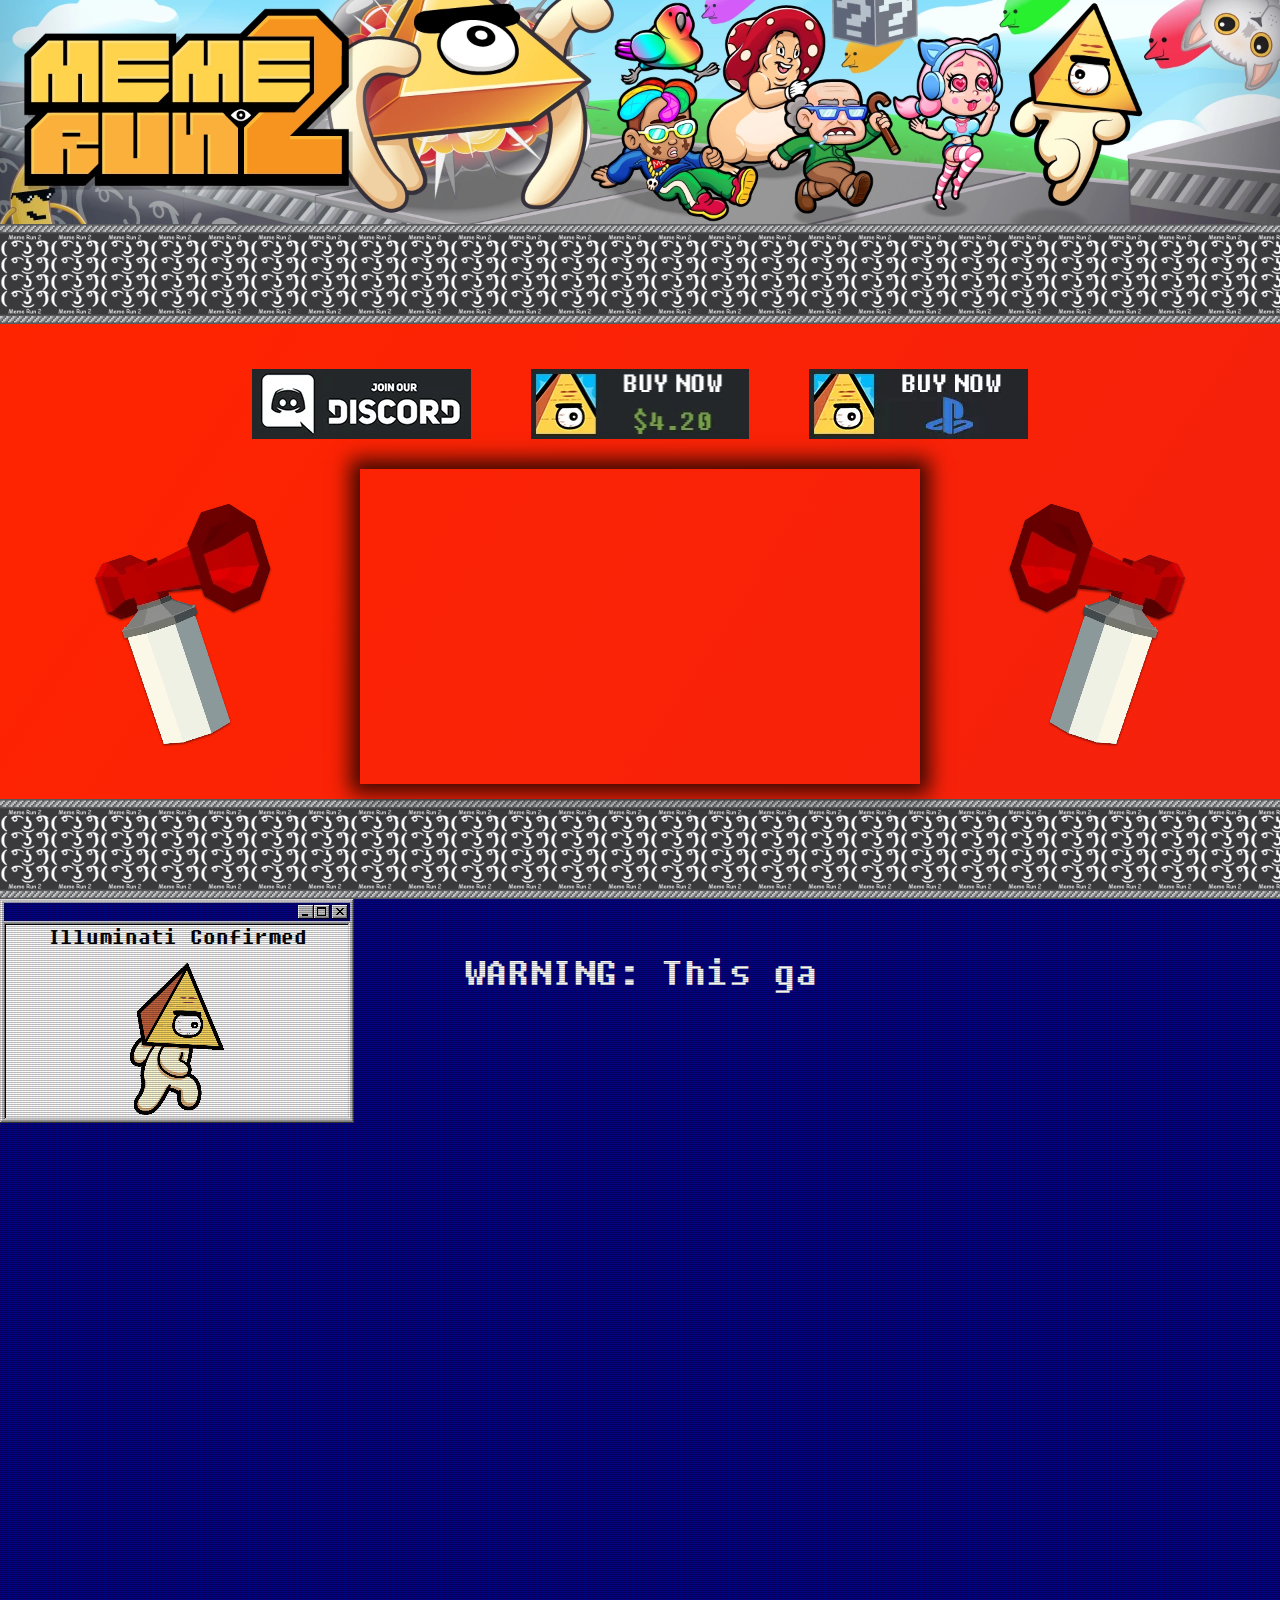
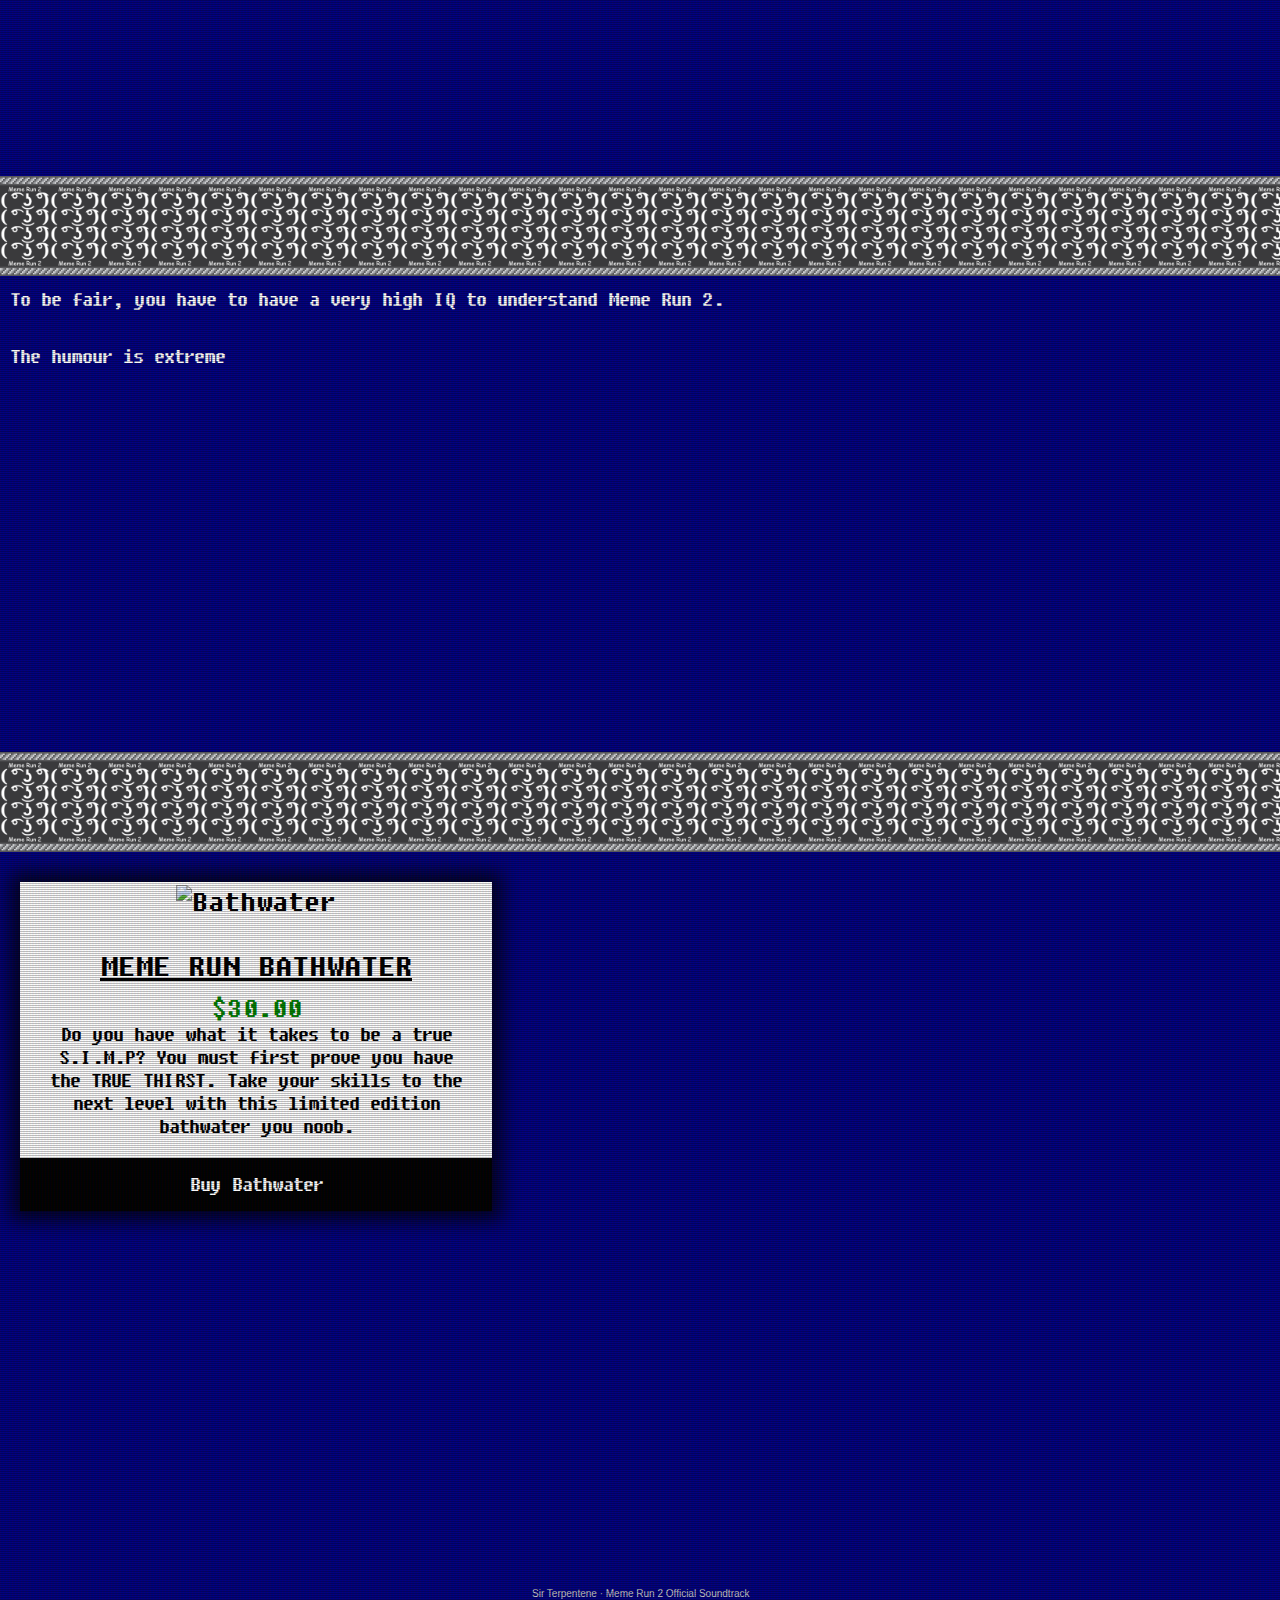
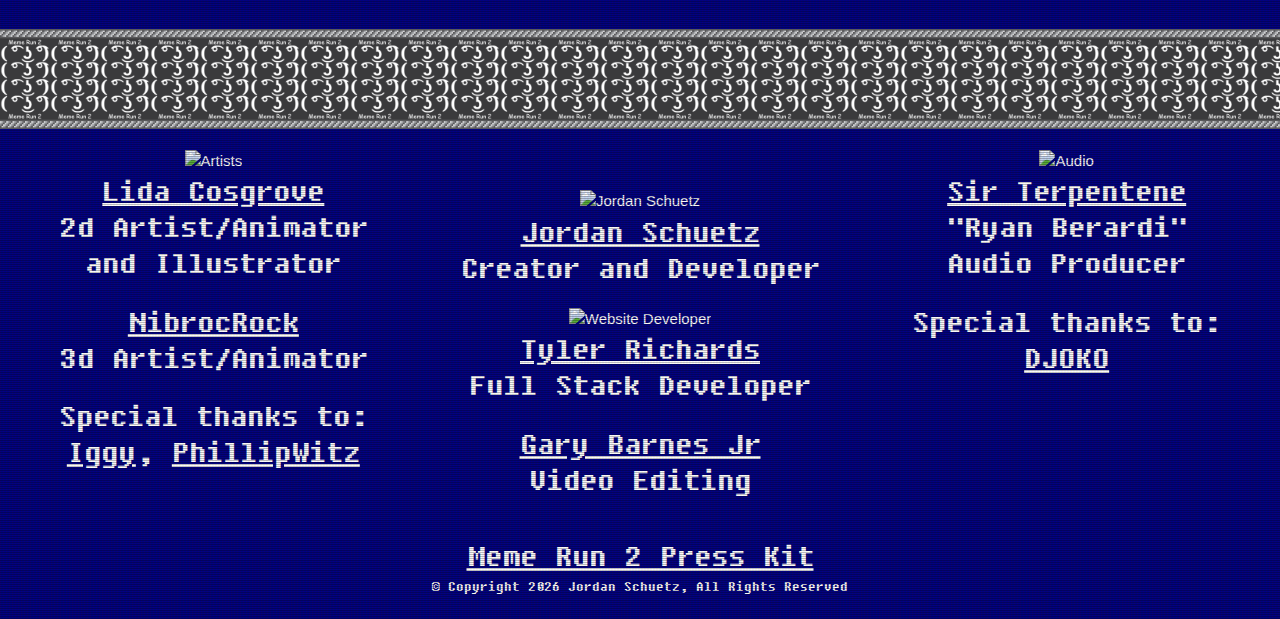
<file: index.html>
<!DOCTYPE html>
<html lang="en" xmlns="http://www.w3.org/1999/xhtml" xmlns:fb="http://ogp.me/ns/fb#">
<!--WELCOME TO MEME RUN 2
                                                            @@@@@@@@@@@@@       
                                                         @@@*************@@@    
                                                       @@*******************@@  
    @@@@@@@@@@@@@@@@@@@@@@@@@@@@@@@@@@ @@@@@@@@@@@@@@@@@@@@@@@@@@@@@@@@@******@@
  @@......@........@................@@@......@.......@.................@*******@
@@........@........@................@........@.......@.................@*******@
@@.................@................@................@.................@*******@
@@....@.......@....@....@@@@@@@@@@@@@....@......@....@....@@@@@@@@@@@@@@*******@
@@....@.......@....@................@....@......@....@.................@*****@@@
@@....@.......@....@..............@@@....@......@....@...............@*****@@   
@@@@@@@@@@@@@@@@@@@@@@@@@@@@@@@@@@@@@@@@@@@@@@@@@@@@@  @@@@@@@@@@@@@****@@@     
  @@,,,,,,,,,,,,,,,@,,,,,,,@,,,,,,,,@,,,@,,,,,,,,,,%@&@@**************@@        
@@,,,,,,,,,,,,,,,,,@,,,,,,,@,,,,,,,,@,,,@,,,,,,,,,,,,@@************@@@@@@@@@@@@@
@@,,,,,,,,,,,,,,,,,@,,,,,,,@,,,,,,,,@,,,,,,,,@,,,,,,,@@************************@
@@,,,,,,,,@,,,,,,,,@,,,,,,,@,,,,,,,,@,,,,,,,,@,,,,,,,@@************************@
@@,,,,,,,,@,,,,,,,,@,,,,,,,,,,,,,,,,@,,,,,,,,@,,,,,,,@@************************@
@@,,,,,,,,@,,,,,,@@@,,,,,,,,,,,,,,,,@,,,,,,,,@,,,,,,,@@************************@
@@@@@@@@@@@@@@@@@ @@@@@@@@@@@@@@@@@@@@@@@@@@@@@@@@@@@@@@@@@@@@@@@@@@@@@@@@@@@@@
-->
<head>
  <meta property="og:url" content="https://memerun2.com/" />
  <meta property="og:type" content="website" />
  <meta property="og:title" content="Meme Run 2" />
  <meta property="og:description" content="Meme Run 2 is the sequel to the most controversial Wii U exclusive. Reintroducing the dankest endless runner on the internet, available now on Steam PC and Mac! Want to unlock the secrets of the Illuminati? Join the cult today and help support the development of this dank game! Meme Run 2 is the only game in the world where you can go on an infinite running experience while dodging 360 noscopes, dank memes, and obnoxious sounds." />
  <meta property="og:image" content="https://memerun2.com/dankmemes/social-media.png" />
  <meta property="og:image:secure_url" content="https://memerun2.com/dankmemes/social-media.png" />
  <meta property="og:image:alt" content="Welcome to Meme Run 2 - Main Meme Run Logo">
  <meta property="og:image:type" content="image/jpg">
  <meta property="og:image:width" content="2568">
  <meta property="og:image:height" content="1471">

  <meta charset='UTF-8'>
  <meta name="description" content="Meme Run 2 is the sequel to the most controversial Wii U exclusive. Reintroducing the dankest endless runner on the internet, available now on Steam PC and Mac! Want to unlock the secrets of the Illuminati? Join the cult today and help support the development of this dank game! Meme Run 2 is the only game in the world where you can go on an infinite running experience while dodging 360 noscopes, dank memes, and obnoxious sounds.">
  <meta name="author" content="Jordan Schuetz">
  <title>Meme Run 2</title>

  <meta name="twitter:title" content="Meme Run 2">
  <meta name="twitter:description" content="Meme Run 2 is the sequel to the most controversial Wii U exclusive. Reintroducing the dankest endless runner on the internet, available now on Steam PC and Mac! Want to unlock the secrets of the Illuminati? Join the cult today and help support the development of this dank game! Meme Run 2 is the only game in the world where you can go on an infinite running experience while dodging 360 noscopes, dank memes, and obnoxious sounds.">
  <meta name="twitter:image" content="https://memerun2.com/dankmemes/social-media.png">
  <meta name="twitter:card" content="summary_large_image">
  <link rel="icon" type="image/png" href="favicon.png">
  <style type="text/css">*{box-sizing:border-box;margin:0;padding:0;}@font-face{font-family:fixedsys;src:url(fixedsys-ligatures.ttf) format('truetype');font-weight:400;font-style:normal;font-display: swap;}.monitor{padding:0;margin:0;position:relative;width:100vw;min-height:760px}.monitor h3{font-family:fixedsys,sans-serif;font-style:normal;font-size:25px;color:#000;text-align:center;white-space:nowrap;position:absolute;top:12%;left:50%;transform:translate(-50%,-50%)}.monitor-logo{width:422px;height:auto;position:absolute;top:0;left:50%;transform:translate(-50%,5%)}.terminal-text{position:absolute;top:5%;left:50%;transform:translate(-50%,0);font-family:fixedsys,sans-serif;font-style:normal;font-size:2em;line-height:1.3;white-space:pre}.typing{font-family:fixedsys,sans-serif;font-style:normal;font-size:22px;line-height:1.3;padding:10px}.hidden{visibility:hidden}.horizontalMovement1{width:354px;height:224px;position:absolute}.horizontalMovement2{width:354px;height:224px;position:absolute}.horizontalMovement3{width:354px;height:224px;position:absolute}.horizontalMovement4{width:354px;height:224px;position:absolute}.horizontalMovement5{width:354px;height:224px;position:absolute}.horizontalMovement6{width:354px;height:224px;position:absolute}.window{position:absolute;width:100%;height:auto}.meme{position:absolute;height:160px;width:auto;top:50%;left:50%;transform:translate(-50%,-35%)}.egirl-meme{position:absolute;height:160px;width:auto;top:50%;left:50%;transform:translate(-65%,-35%)}.verticalMovement1{position:absolute;width:354px;height:224px}.verticalMovement2{position:absolute;width:354px;height:224px}.verticalMovement3{position:absolute;width:354px;height:224px}.verticalMovement4{position:absolute;width:354px;height:224px}.verticalMovement5{position:absolute;width:354px;height:224px}.verticalMovement6{position:absolute;width:354px;height:224px}@media screen and (max-width:450px){.hidden{display:none}}@media screen and (max-width:800px){.monitor{padding:0;margin:0;width:100%;display:flex;flex-direction:column-reverse;flex-wrap:wrap;align-items:center;justify-content:space-evenly}.monitor h3{font-family:fixedsys,sans-serif;font-style:normal;font-size:21px;color:#000;text-align:center;white-space:nowrap;position:absolute;top:18%;left:50%;transform:translate(-50%,-50%)}.terminal-text{display:none}.window{position:relative;width:100%;height:auto;padding-top:15px;padding-bottom:15px}.meme{position:absolute;width:43%;height:auto;top:50%;left:50%;transform:translate(-50%,-35%)}.egirl-meme{position:absolute;width:43%;height:auto;top:50%;left:50%;transform:translate(-65%,-35%)}.horizontalMovement1{width:80%;max-width:354px;height:auto;position:relative}.horizontalMovement2{width:80%;max-width:354px;height:auto;position:relative}.horizontalMovement3{width:80%;max-width:354px;height:auto;position:relative}.horizontalMovement4{width:80%;max-width:354px;height:auto;position:relative}.horizontalMovement5{width:80%;max-width:354px;height:auto;position:relative}.horizontalMovement6{width:80%;max-width:354px;height:auto;position:relative}.verticalMovement1{position:relative;width:100%;height:100%}.verticalMovement2{position:relative;width:100%;height:100%}.verticalMovement3{position:relative;width:100%;height:100%}.verticalMovement4{position:relative;width:100%;height:100%}.verticalMovement5{position:relative;width:100%;height:100%}.verticalMovement6{position:relative;width:100%;height:100%}}@media all and (-ms-high-contrast:none),(-ms-high-contrast:active){.monitor{padding:0;margin:0;width:100%;display:flex;flex-direction:column-reverse;flex-wrap:wrap;align-items:center;justify-content:space-evenly}.monitor h3{font-family:fixedsys,sans-serif;font-style:normal;font-size:21px;color:#000;text-align:center;white-space:nowrap;position:absolute;top:18%;left:50%;transform:translate(-50%,-50%)}.terminal-text{display:none}.window{position:relative;width:100%;height:auto;padding-top:15px;padding-bottom:15px}.meme{position:absolute;width:43%;height:auto;top:50%;left:50%;transform:translate(-50%,-35%)}.egirl-meme{position:absolute;width:43%;height:auto;top:50%;left:50%;transform:translate(-65%,-35%)}.horizontalMovement1{width:80%;max-width:354px;height:auto;position:relative}.horizontalMovement2{width:80%;max-width:354px;height:auto;position:relative}.horizontalMovement3{width:80%;max-width:354px;height:auto;position:relative}.horizontalMovement4{width:80%;max-width:354px;height:auto;position:relative}.horizontalMovement5{width:80%;max-width:354px;height:auto;position:relative}.horizontalMovement6{width:80%;max-width:354px;height:auto;position:relative}.verticalMovement1{position:relative;width:100%;height:100%}.verticalMovement2{position:relative;width:100%;height:100%}.verticalMovement3{position:relative;width:100%;height:100%}.verticalMovement4{position:relative;width:100%;height:100%}.verticalMovement5{position:relative;width:100%;height:100%}.verticalMovement6{position:relative;width:100%;height:100%}}.recycle-bin{width:81px;height:auto;position:absolute;top:50px;left:55px;transform:translate(-50%,-50%)}.folder-1{width:50px;height:auto;position:absolute;top:150px;left:55px;transform:translate(-50%,-50%)}.folder-2{width:50px;height:auto;position:absolute;top:250px;left:55px;transform:translate(-50%,-50%)}.folder-3{width:50px;height:auto;position:absolute;top:350px;left:55px;transform:translate(-50%,-50%)}@keyframes flicker{0%{opacity:.27861}5%{opacity:.34769}10%{opacity:.23604}15%{opacity:.90626}20%{opacity:.18128}25%{opacity:.83891}30%{opacity:.65583}35%{opacity:.67807}40%{opacity:.26559}45%{opacity:.84693}50%{opacity:.96019}55%{opacity:.08594}60%{opacity:.20313}65%{opacity:.71988}70%{opacity:.53455}75%{opacity:.37288}80%{opacity:.71428}85%{opacity:.70419}90%{opacity:.7003}95%{opacity:.36108}100%{opacity:.24387}}@keyframes textShadow{0%{text-shadow:.4389924193300864px 0 1px rgba(0,30,255,.5),-.4389924193300864px 0 1px rgba(255,0,80,.3),0 0 3px}5%{text-shadow:2.7928974010788217px 0 1px rgba(0,30,255,.5),-2.7928974010788217px 0 1px rgba(255,0,80,.3),0 0 3px}10%{text-shadow:.02956275843481219px 0 1px rgba(0,30,255,.5),-.02956275843481219px 0 1px rgba(255,0,80,.3),0 0 3px}15%{text-shadow:.40218538552878136px 0 1px rgba(0,30,255,.5),-.40218538552878136px 0 1px rgba(255,0,80,.3),0 0 3px}20%{text-shadow:3.4794037899852017px 0 1px rgba(0,30,255,.5),-3.4794037899852017px 0 1px rgba(255,0,80,.3),0 0 3px}25%{text-shadow:1.6125630401149584px 0 1px rgba(0,30,255,.5),-1.6125630401149584px 0 1px rgba(255,0,80,.3),0 0 3px}30%{text-shadow:.7015590085143956px 0 1px rgba(0,30,255,.5),-.7015590085143956px 0 1px rgba(255,0,80,.3),0 0 3px}35%{text-shadow:3.896914047650351px 0 1px rgba(0,30,255,.5),-3.896914047650351px 0 1px rgba(255,0,80,.3),0 0 3px}40%{text-shadow:3.870905614848819px 0 1px rgba(0,30,255,.5),-3.870905614848819px 0 1px rgba(255,0,80,.3),0 0 3px}45%{text-shadow:2.231056963361899px 0 1px rgba(0,30,255,.5),-2.231056963361899px 0 1px rgba(255,0,80,.3),0 0 3px}50%{text-shadow:.08084290417898504px 0 1px rgba(0,30,255,.5),-.08084290417898504px 0 1px rgba(255,0,80,.3),0 0 3px}55%{text-shadow:2.3758461067427543px 0 1px rgba(0,30,255,.5),-2.3758461067427543px 0 1px rgba(255,0,80,.3),0 0 3px}60%{text-shadow:2.202193051050636px 0 1px rgba(0,30,255,.5),-2.202193051050636px 0 1px rgba(255,0,80,.3),0 0 3px}65%{text-shadow:2.8638780614874975px 0 1px rgba(0,30,255,.5),-2.8638780614874975px 0 1px rgba(255,0,80,.3),0 0 3px}70%{text-shadow:.48874025155497314px 0 1px rgba(0,30,255,.5),-.48874025155497314px 0 1px rgba(255,0,80,.3),0 0 3px}75%{text-shadow:1.8948491305757957px 0 1px rgba(0,30,255,.5),-1.8948491305757957px 0 1px rgba(255,0,80,.3),0 0 3px}80%{text-shadow:.0833037308038857px 0 1px rgba(0,30,255,.5),-.0833037308038857px 0 1px rgba(255,0,80,.3),0 0 3px}85%{text-shadow:.09769827255241735px 0 1px rgba(0,30,255,.5),-.09769827255241735px 0 1px rgba(255,0,80,.3),0 0 3px}90%{text-shadow:3.443339761481782px 0 1px rgba(0,30,255,.5),-3.443339761481782px 0 1px rgba(255,0,80,.3),0 0 3px}95%{text-shadow:2.1841838852799786px 0 1px rgba(0,30,255,.5),-2.1841838852799786px 0 1px rgba(255,0,80,.3),0 0 3px}100%{text-shadow:2.6208764473832513px 0 1px rgba(0,30,255,.5),-2.6208764473832513px 0 1px rgba(255,0,80,.3),0 0 3px}}.crt::after{content:" ";display:block;position:absolute;top:0;left:0;bottom:0;right:0;background:rgba(18,16,16,.1);opacity:0;z-index:2;pointer-events:none;animation:flicker .15s infinite}.crt::before{content:" ";display:block;position:absolute;top:0;left:0;bottom:0;right:0;background:linear-gradient(rgba(18,16,16,0) 50%,rgba(0,0,0,.25) 50%),linear-gradient(90deg,rgba(255,0,0,.06),rgba(0,255,0,.02),rgba(0,0,255,.06));z-index:2;background-size:100% 2px,3px 100%;pointer-events:none}.crt{animation:textShadow 1.6s infinite}</style>
  <style id="animation"></style>

  <link rel="icon" href="dankmemes/illumanti.png">
  <meta name="viewport" content="width=device-width, initial-scale=1, shrink-to-fit=no">

  <link rel="stylesheet" href="w3.css">
  <link rel="stylesheet" href="w3-theme.css">

  <script type="text/javascript">/*! lazysizes - v4.1.5 */
!function(a,b){var c=b(a,a.document);a.lazySizes=c,"object"==typeof module&&module.exports&&(module.exports=c)}(window,function(a,b){"use strict";if(b.getElementsByClassName){var c,d,e=b.documentElement,f=a.Date,g=a.HTMLPictureElement,h="addEventListener",i="getAttribute",j=a[h],k=a.setTimeout,l=a.requestAnimationFrame||k,m=a.requestIdleCallback,n=/^picture$/i,o=["load","error","lazyincluded","_lazyloaded"],p={},q=Array.prototype.forEach,r=function(a,b){return p[b]||(p[b]=new RegExp("(\\s|^)"+b+"(\\s|$)")),p[b].test(a[i]("class")||"")&&p[b]},s=function(a,b){r(a,b)||a.setAttribute("class",(a[i]("class")||"").trim()+" "+b)},t=function(a,b){var c;(c=r(a,b))&&a.setAttribute("class",(a[i]("class")||"").replace(c," "))},u=function(a,b,c){var d=c?h:"removeEventListener";c&&u(a,b),o.forEach(function(c){a[d](c,b)})},v=function(a,d,e,f,g){var h=b.createEvent("Event");return e||(e={}),e.instance=c,h.initEvent(d,!f,!g),h.detail=e,a.dispatchEvent(h),h},w=function(b,c){var e;!g&&(e=a.picturefill||d.pf)?(c&&c.src&&!b[i]("srcset")&&b.setAttribute("srcset",c.src),e({reevaluate:!0,elements:[b]})):c&&c.src&&(b.src=c.src)},x=function(a,b){return(getComputedStyle(a,null)||{})[b]},y=function(a,b,c){for(c=c||a.offsetWidth;c<d.minSize&&b&&!a._lazysizesWidth;)c=b.offsetWidth,b=b.parentNode;return c},z=function(){var a,c,d=[],e=[],f=d,g=function(){var b=f;for(f=d.length?e:d,a=!0,c=!1;b.length;)b.shift()();a=!1},h=function(d,e){a&&!e?d.apply(this,arguments):(f.push(d),c||(c=!0,(b.hidden?k:l)(g)))};return h._lsFlush=g,h}(),A=function(a,b){return b?function(){z(a)}:function(){var b=this,c=arguments;z(function(){a.apply(b,c)})}},B=function(a){var b,c=0,e=d.throttleDelay,g=d.ricTimeout,h=function(){b=!1,c=f.now(),a()},i=m&&g>49?function(){m(h,{timeout:g}),g!==d.ricTimeout&&(g=d.ricTimeout)}:A(function(){k(h)},!0);return function(a){var d;(a=!0===a)&&(g=33),b||(b=!0,d=e-(f.now()-c),d<0&&(d=0),a||d<9?i():k(i,d))}},C=function(a){var b,c,d=99,e=function(){b=null,a()},g=function(){var a=f.now()-c;a<d?k(g,d-a):(m||e)(e)};return function(){c=f.now(),b||(b=k(g,d))}};!function(){var b,c={lazyClass:"lazyload",loadedClass:"lazyloaded",loadingClass:"lazyloading",preloadClass:"lazypreload",errorClass:"lazyerror",autosizesClass:"lazyautosizes",srcAttr:"data-src",srcsetAttr:"data-srcset",sizesAttr:"data-sizes",minSize:40,customMedia:{},init:!0,expFactor:1.5,hFac:.8,loadMode:2,loadHidden:!0,ricTimeout:0,throttleDelay:125};d=a.lazySizesConfig||a.lazysizesConfig||{};for(b in c)b in d||(d[b]=c[b]);a.lazySizesConfig=d,k(function(){d.init&&F()})}();var D=function(){var g,l,m,o,p,y,D,F,G,H,I,J,K,L,M=/^img$/i,N=/^iframe$/i,O="onscroll"in a&&!/(gle|ing)bot/.test(navigator.userAgent),P=0,Q=0,R=0,S=-1,T=function(a){R--,a&&a.target&&u(a.target,T),(!a||R<0||!a.target)&&(R=0)},U=function(a,c){var d,f=a,g="hidden"==x(b.body,"visibility")||"hidden"!=x(a.parentNode,"visibility")&&"hidden"!=x(a,"visibility");for(F-=c,I+=c,G-=c,H+=c;g&&(f=f.offsetParent)&&f!=b.body&&f!=e;)(g=(x(f,"opacity")||1)>0)&&"visible"!=x(f,"overflow")&&(d=f.getBoundingClientRect(),g=H>d.left&&G<d.right&&I>d.top-1&&F<d.bottom+1);return g},V=function(){var a,f,h,j,k,m,n,p,q,r=c.elements;if((o=d.loadMode)&&R<8&&(a=r.length)){f=0,S++,null==K&&("expand"in d||(d.expand=e.clientHeight>500&&e.clientWidth>500?500:370),J=d.expand,K=J*d.expFactor),Q<K&&R<1&&S>2&&o>2&&!b.hidden?(Q=K,S=0):Q=o>1&&S>1&&R<6?J:P;for(;f<a;f++)if(r[f]&&!r[f]._lazyRace)if(O)if((p=r[f][i]("data-expand"))&&(m=1*p)||(m=Q),q!==m&&(y=innerWidth+m*L,D=innerHeight+m,n=-1*m,q=m),h=r[f].getBoundingClientRect(),(I=h.bottom)>=n&&(F=h.top)<=D&&(H=h.right)>=n*L&&(G=h.left)<=y&&(I||H||G||F)&&(d.loadHidden||"hidden"!=x(r[f],"visibility"))&&(l&&R<3&&!p&&(o<3||S<4)||U(r[f],m))){if(ba(r[f]),k=!0,R>9)break}else!k&&l&&!j&&R<4&&S<4&&o>2&&(g[0]||d.preloadAfterLoad)&&(g[0]||!p&&(I||H||G||F||"auto"!=r[f][i](d.sizesAttr)))&&(j=g[0]||r[f]);else ba(r[f]);j&&!k&&ba(j)}},W=B(V),X=function(a){s(a.target,d.loadedClass),t(a.target,d.loadingClass),u(a.target,Z),v(a.target,"lazyloaded")},Y=A(X),Z=function(a){Y({target:a.target})},$=function(a,b){try{a.contentWindow.location.replace(b)}catch(c){a.src=b}},_=function(a){var b,c=a[i](d.srcsetAttr);(b=d.customMedia[a[i]("data-media")||a[i]("media")])&&a.setAttribute("media",b),c&&a.setAttribute("srcset",c)},aa=A(function(a,b,c,e,f){var g,h,j,l,o,p;(o=v(a,"lazybeforeunveil",b)).defaultPrevented||(e&&(c?s(a,d.autosizesClass):a.setAttribute("sizes",e)),h=a[i](d.srcsetAttr),g=a[i](d.srcAttr),f&&(j=a.parentNode,l=j&&n.test(j.nodeName||"")),p=b.firesLoad||"src"in a&&(h||g||l),o={target:a},p&&(u(a,T,!0),clearTimeout(m),m=k(T,2500),s(a,d.loadingClass),u(a,Z,!0)),l&&q.call(j.getElementsByTagName("source"),_),h?a.setAttribute("srcset",h):g&&!l&&(N.test(a.nodeName)?$(a,g):a.src=g),f&&(h||l)&&w(a,{src:g})),a._lazyRace&&delete a._lazyRace,t(a,d.lazyClass),z(function(){(!p||a.complete&&a.naturalWidth>1)&&(p?T(o):R--,X(o))},!0)}),ba=function(a){var b,c=M.test(a.nodeName),e=c&&(a[i](d.sizesAttr)||a[i]("sizes")),f="auto"==e;(!f&&l||!c||!a[i]("src")&&!a.srcset||a.complete||r(a,d.errorClass)||!r(a,d.lazyClass))&&(b=v(a,"lazyunveilread").detail,f&&E.updateElem(a,!0,a.offsetWidth),a._lazyRace=!0,R++,aa(a,b,f,e,c))},ca=function(){if(!l){if(f.now()-p<999)return void k(ca,999);var a=C(function(){d.loadMode=3,W()});l=!0,d.loadMode=3,W(),j("scroll",function(){3==d.loadMode&&(d.loadMode=2),a()},!0)}};return{_:function(){p=f.now(),c.elements=b.getElementsByClassName(d.lazyClass),g=b.getElementsByClassName(d.lazyClass+" "+d.preloadClass),L=d.hFac,j("scroll",W,!0),j("resize",W,!0),a.MutationObserver?new MutationObserver(W).observe(e,{childList:!0,subtree:!0,attributes:!0}):(e[h]("DOMNodeInserted",W,!0),e[h]("DOMAttrModified",W,!0),setInterval(W,999)),j("hashchange",W,!0),["focus","mouseover","click","load","transitionend","animationend","webkitAnimationEnd"].forEach(function(a){b[h](a,W,!0)}),/d$|^c/.test(b.readyState)?ca():(j("load",ca),b[h]("DOMContentLoaded",W),k(ca,2e4)),c.elements.length?(V(),z._lsFlush()):W()},checkElems:W,unveil:ba}}(),E=function(){var a,c=A(function(a,b,c,d){var e,f,g;if(a._lazysizesWidth=d,d+="px",a.setAttribute("sizes",d),n.test(b.nodeName||""))for(e=b.getElementsByTagName("source"),f=0,g=e.length;f<g;f++)e[f].setAttribute("sizes",d);c.detail.dataAttr||w(a,c.detail)}),e=function(a,b,d){var e,f=a.parentNode;f&&(d=y(a,f,d),e=v(a,"lazybeforesizes",{width:d,dataAttr:!!b}),e.defaultPrevented||(d=e.detail.width)&&d!==a._lazysizesWidth&&c(a,f,e,d))},f=function(){var b,c=a.length;if(c)for(b=0;b<c;b++)e(a[b])},g=C(f);return{_:function(){a=b.getElementsByClassName(d.autosizesClass),j("resize",g)},checkElems:g,updateElem:e}}(),F=function(){F.i||(F.i=!0,E._(),D._())};return c={cfg:d,autoSizer:E,loader:D,init:F,uP:w,aC:s,rC:t,hC:r,fire:v,gW:y,rAF:z}}});</script>

  <style type="text/css">@font-face{font-family:ComicSans;src:url(design.graffiti.comicsansms.ttf);src:url(design.graffiti.comicsansms.ttf) format('truetype')}@font-face{font-family:Whitney;font-style:semibold;font-weight:650;src:url(https://discordapp.com/assets/877ef48bf9fcfee590f0ba64de101b59.woff) format('woff')}header{margin:0;padding:0}.wrapper{background:linear-gradient(124deg,#ff2400,#e81d1d,#e8b71d,#e3e81d,#1de840,#1ddde8,#2b1de8,#dd00f3,#dd00f3);background-size:1800% 1800%;-webkit-animation:rainbow 1s ease infinite;-z-animation:rainbow 1s ease infinite;-o-animation:rainbow 1s ease infinite;animation:rainbow 1s ease infinite}.tile{background:url(dankmemes/ground.png) repeat-x;height:50px;background-size:50px 50px;animation:clouds .5s linear infinite}.tilebottom{background:url(dankmemes/ground2.png) repeat-x;height:50px;background-size:50px 50px;animation:clouds .5s linear infinite}.tile-reverse{background:url(dankmemes/ground.png) repeat-x;height:50px;background-size:50px 50px;animation:cloudsreverse .5s linear infinite}.tilebottom-reverse{background:url(dankmemes/ground2.png) repeat-x;height:50px;background-size:50px 50px;animation:cloudsreverse .5s linear infinite}.tilefiller{background:url(dankmemes/tile.jpg) repeat-x;height:50px;background-size:50px 50px;animation:cloudsreverse .5s linear infinite}@keyframes clouds{0%{background-position:0 0}100%{background-position:50px 0}}@keyframes cloudsreverse{0%{background-position:50px 0}100%{background-position:0 0}}.marketing-container{padding:0;margin:0;width:100%;display:flex;flex-wrap:wrap;flex-basis:500px;justify-content:center;align-items:center;padding:15px}.marketing-box{padding:30px}.discordbtn{width:218.75px;height:70px;-webkit-animation:discordGradient 1s linear infinite;-moz-animation:discordGradient 1s linear infinite;-ms-animation:discordGradient 1s linear infinite;-o-animation:discordGradient 1s linear infinite;animation:discordGradient 1s linear infinite;cursor:pointer}.discordbtn:hover{animation:shake .5s;animation-iteration-count:infinite}.steam{padding:30px}.steambtn{width:218.75px;height:70px;-webkit-animation:discordGradient 1s linear infinite;-moz-animation:discordGradient 1s linear infinite;-ms-animation:discordGradient 1s linear infinite;-o-animation:discordGradient 1s linear infinite;animation:discordGradient 1s linear infinite;cursor:pointer;transition:all .2s ease-in-out}.steambtn:hover{animation:shake .5s;animation-iteration-count:infinite}.stonks{width:150px;height:auto;transform:translate3d(0,75px,0)}.youtubeVideo{flex-basis:100%;display:flex;justify-content:space-around;align-items:center;text-align:center}@media screen and (max-width:1075px){.youtubeVideo img{display:none}}@keyframes shake{0%{transform:translate(1px,1px) rotate(0);box-shadow:0 0 20px 10px red}10%{transform:translate(-1px,-2px) rotate(-1deg)}20%{transform:translate(-3px,0) rotate(1deg);box-shadow:0 0 20px 10px #ff0}30%{transform:translate(3px,2px) rotate(0)}40%{transform:translate(1px,-1px) rotate(1deg);box-shadow:0 0 20px 10px green}50%{transform:translate(-1px,2px) rotate(-1deg)}60%{transform:translate(-3px,1px) rotate(0);box-shadow:0 0 20px 10px #00f}70%{transform:translate(3px,1px) rotate(-1deg)}80%{transform:translate(-1px,-1px) rotate(1deg);box-shadow:0 0 20px 10px orange}90%{transform:translate(1px,2px) rotate(0)}100%{transform:translate(1px,-2px) rotate(-1deg);box-shadow:0 0 20px 10px red}}@keyframes honk{0%{transform:translate(1px,1px) rotate(0)}10%{transform:translate(-1px,-2px) rotate(-1deg)}20%{transform:translate(-3px,0) rotate(1deg)}30%{transform:translate(3px,2px) rotate(0)}40%{transform:translate(1px,-1px) rotate(1deg)}50%{transform:translate(-1px,2px) rotate(-1deg)}60%{transform:translate(-3px,1px) rotate(0)}70%{transform:translate(3px,1px) rotate(-1deg)}80%{transform:translate(-1px,-1px) rotate(1deg)}90%{transform:translate(1px,2px) rotate(0)}100%{transform:translate(1px,-2px) rotate(-1deg)}}/*! * * * * * * * * * * * * * * * * * * * *\  
  CSShake :: shake-hard
  v1.5.0
  CSS classes to move your DOM
  (c) 2015 @elrumordelaluz
  http://elrumordelaluz.github.io/csshake/
  Licensed under MIT
\* * * * * * * * * * * * * * * * * * * * */.shake-hard{display:inherit;transform-origin:center center}.shake-constant.shake-constant--hover:hover,.shake-freeze,.shake-trigger:hover .shake-constant.shake-constant--hover{animation-play-state:running}.shake-freeze:hover,.shake-hard:hover,.shake-trigger:hover .shake-freeze,.shake-trigger:hover .shake-hard{animation-play-state:running}@keyframes shake-hard{2%{transform:translate(-9px,3px) rotate(2.5deg)}4%{transform:translate(0,7px) rotate(.5deg)}6%{transform:translate(5px,-1px) rotate(-1.5deg)}8%{transform:translate(1px,7px) rotate(.5deg)}10%{transform:translate(-9px,-9px) rotate(-2.5deg)}12%{transform:translate(-1px,4px) rotate(-2.5deg)}14%{transform:translate(-2px,-3px) rotate(-.5deg)}16%{transform:translate(3px,0) rotate(3.5deg)}18%{transform:translate(5px,-2px) rotate(-1.5deg)}20%{transform:translate(2px,9px) rotate(1.5deg)}22%{transform:translate(-9px,5px) rotate(-.5deg)}24%{transform:translate(6px,8px) rotate(1.5deg)}26%{transform:translate(-4px,1px) rotate(-2.5deg)}28%{transform:translate(-4px,6px) rotate(.5deg)}30%{transform:translate(10px,-6px) rotate(1.5deg)}32%{transform:translate(-8px,5px) rotate(-2.5deg)}34%{transform:translate(9px,4px) rotate(-1.5deg)}36%{transform:translate(-9px,4px) rotate(.5deg)}38%{transform:translate(7px,-8px) rotate(3.5deg)}40%{transform:translate(8px,1px) rotate(3.5deg)}42%{transform:translate(0,-8px) rotate(2.5deg)}44%{transform:translate(-2px,-5px) rotate(2.5deg)}46%{transform:translate(-1px,-3px) rotate(3.5deg)}48%{transform:translate(2px,5px) rotate(-1.5deg)}50%{transform:translate(8px,0) rotate(2.5deg)}52%{transform:translate(-1px,0) rotate(3.5deg)}54%{transform:translate(-5px,-3px) rotate(-1.5deg)}56%{transform:translate(-4px,7px) rotate(-.5deg)}58%{transform:translate(1px,-1px) rotate(1.5deg)}60%{transform:translate(4px,8px) rotate(.5deg)}62%{transform:translate(5px,-7px) rotate(1.5deg)}64%{transform:translate(-1px,-4px) rotate(-.5deg)}66%{transform:translate(-9px,-2px) rotate(-1.5deg)}68%{transform:translate(4px,6px) rotate(2.5deg)}70%{transform:translate(-6px,5px) rotate(-1.5deg)}72%{transform:translate(-4px,2px) rotate(1.5deg)}74%{transform:translate(-4px,-5px) rotate(-1.5deg)}76%{transform:translate(3px,9px) rotate(-.5deg)}78%{transform:translate(2px,1px) rotate(-1.5deg)}80%{transform:translate(4px,4px) rotate(2.5deg)}82%{transform:translate(-6px,9px) rotate(-2.5deg)}84%{transform:translate(4px,6px) rotate(3.5deg)}86%{transform:translate(5px,9px) rotate(-1.5deg)}88%{transform:translate(1px,4px) rotate(-1.5deg)}90%{transform:translate(5px,3px) rotate(1.5deg)}92%{transform:translate(9px,-2px) rotate(1.5deg)}94%{transform:translate(9px,3px) rotate(2.5deg)}96%{transform:translate(-1px,6px) rotate(.5deg)}98%{transform:translate(-6px,-2px) rotate(-.5deg)}0%,100%{transform:translate(0,0) rotate(0)}}.shake-hard,.shake-hard.shake-constant,.shake-hard.shake-freeze,.shake-trigger:hover .shake-hard{animation-name:shake-hard;animation-duration:.1s;animation-timing-function:ease-in-out;animation-iteration-count:infinite}@keyframes discordGradient{0%{box-shadow:0 0 20px 10px red}20%{box-shadow:0 0 20px 10px #ff0}40%{box-shadow:0 0 20px 10px green}60%{box-shadow:0 0 20px 10px #00f}80%{box-shadow:0 0 20px 10px orange}100%{box-shadow:0 0 20px 10px red}}@-webkit-keyframes discordGradient{0%{-webkit-box-shadow:0 0 20px 10px red}20%{-webkit-box-shadow:0 0 20px 10px #ff0}40%{-webkit-box-shadow:0 0 20px 10px green}60%{-webkit-box-shadow:0 0 20px 10px #00f}80%{-webkit-box-shadow:0 0 20px 10px orange}100%{-webkit-box-shadow:0 0 20px 10px red}}.lenny{position:absolute;white-space:nowrap;animation:floatText 5s infinite alternate ease-in-out}@-webkit-keyframes floatText{from{left:00%}to{left:100%}}@-webkit-keyframes rainbow{0%{background-position:0 82%}50%{background-position:100% 19%}100%{background-position:0 82%}}@-moz-keyframes rainbow{0%{background-position:0 82%}50%{background-position:100% 19%}100%{background-position:0 82%}}@-o-keyframes rainbow{0%{background-position:0 82%}50%{background-position:100% 19%}100%{background-position:0 82%}}@keyframes rainbow{0%{background-position:0 82%}50%{background-position:100% 19%}100%{background-position:0 82%}}.glow-on-hover{width:200px;height:62px;border:none;font:1.3rem Inconsolata,monospace;outline:0;font-size:25pt;color:#fff;background:#000;cursor:pointer;position:relative;z-index:0;border-radius:10px}.glow-on-hover:before{background:0 0;content:'';background:linear-gradient(45deg,red,#ff7300,#fffb00,#48ff00,#00ffd5,#002bff,#7a00ff,#ff00c8,red);position:absolute;top:-2px;left:-2px;background-size:400%;z-index:-1;filter:blur(5px);width:calc(100% + 4px);height:calc(100% + 4px);animation:glowing 20s linear infinite;opacity:1;transition:opacity .3s ease-in-out;border-radius:10px;color:#000 background: transparent}.glow-on-hover:active{color:#000}.glow-on-hover:active:after{background:0 0}.glow-on-hover:hover:before{opacity:1}.glow-on-hover:after{z-index:-1;content:'';position:absolute;width:100%;height:100%;background-image:url(dankmemes/discordbutton.png);border:0;background-size:100%;left:0;top:0;border-radius:10px}@keyframes glowing{0%{background-position:0 0}50%{background-position:400% 0}100%{background-position:0 0}}.body-bluescreen{font-size:22px;font-weight:300;line-height:1.3em;width:100%;color:#fff;background-color:navy;padding:0;margin:0}.wrapper-bluescreen{display:inline-block;position:relative;text-align:left}.typed-cursor{display:none;position:absolute;right:-10px;bottom:0;opacity:1;font-weight:100;-webkit-animation:blink .7s infinite;animation:blink .7s infinite}@keyframes blink{0%{opacity:1}50%{opacity:0}100%{opacity:1}}@-webkit-keyframes blink{0%{opacity:1}50%{opacity:0}100%{opacity:1}}.shop{padding:35px;font-family:fixedsys,sans-serif;font-style:normal;font-size:2.5vw;width:100%;color:#fff;background-color:navy;padding:10px 0;margin:0;line-height:normal}.shop h1{font-family:fixedsys,sans-serif;font-style:normal;font-size:4vw}.shop h1 i{font-size:3.5vw;padding:10px}.shop-row{display:-webkit-flex;display:flex;flex-wrap:wrap;justify-content:space-around;margin:auto}.shop-row .shop-column1{flex:40%;padding:20px}.shop-row .shop-column2{flex:60%;padding:20px}.card{-webkit-box-shadow:0 0 19px 10px rgba(0,0,0,.75);box-shadow:0 0 19px 10px rgba(0,0,0,.75);max-width:500px;margin:auto;text-align:center;background-color:#fff;color:#000}.card-content{padding:20px}.card h1{font-size:35px}.card h1 i{font-size:24px}.card p{font-size:22px}.price{font-size:29px!important;color:green}.card button{border:none;outline:0;color:#fff;background-color:#000;text-align:center;cursor:pointer;width:100%;font-size:22px;padding:15px;background-image:url(dankmemes/water.png);background-repeat:repeat-x;background-position:0 -1250%;transition:1s ease}.card:hover button{background-position:0 0}@media screen and (max-width:600px){.shop-row .shop-column1{flex:100%}.shop-row .shop-column2{flex:100%}.card{max-width:500px}.shop-row{flex-direction:column}}@media screen and (max-width:1200px){.card h1 i{display:none}}.about{display:-webkit-flex;display:flex;flex-wrap:wrap;justify-content:center;align-items:center;margin:auto;width:100%;color:#fff;background-color:navy}.about-row{display:-webkit-flex;display:flex;flex-wrap:wrap;justify-content:space-between;margin:auto;width:100%;flex-direction:row}.about-row .about-column{flex:33%;padding:20px;justify-content:center;align-items:center;text-align:center}.about-row .about-column h1{font-family:fixedsys,sans-serif;font-style:normal;font-size:50px;text-decoration:underline}.about-row .about-column p{font-family:fixedsys,sans-serif;font-style:normal;font-size:35px;line-height:normal}.about-row .about-column a{text-decoration:none}@media screen and (max-width:1020px){.about-row .about-column{flex:100%;padding:20px;justify-content:center;align-items:center;text-align:center}.about-row :nth-child(1){order:2}.about-row :nth-child(2){order:1}.about-row :nth-child(3){order:3}}.press-kit{font-family:fixedsys,sans-serif;font-style:normal;font-size:25px;text-decoration:underline;transition:transform .5s;}.press-kit:hover{transform:scale(1.2);}.copyright{font-family:fixedsys,sans-serif;font-style:normal;font-size:15px !important;padding:5px;}</style>

  <!-- Google Analytics -->
  <script>
  (function(i,s,o,g,r,a,m){i['GoogleAnalyticsObject']=r;i[r]=i[r]||function(){
  (i[r].q=i[r].q||[]).push(arguments)},i[r].l=1*new Date();a=s.createElement(o),
  m=s.getElementsByTagName(o)[0];a.async=1;a.src=g;m.parentNode.insertBefore(a,m)
  })(window,document,'script','https://www.google-analytics.com/analytics.js','ga');

  ga('create', 'UA-155716142-1', 'auto');
  ga('send', 'pageview');
  </script>
  <!-- End Google Analytics -->

  <!-- Addressing the pausing of mp4's on tabbing out for iOS -->
  <script type="text/javascript">
    document.addEventListener("visibilitychange", function() {
      if (document.visibilityState === 'visible') {
        document.querySelectorAll('video').forEach(vid => vid.play());
      } else {
        document.querySelectorAll('video').forEach(vid => vid.pause());
      }
    }, {passive: true});
  </script>
</head>
<body>

<!-- Header -->
<header id="MemeRun2Header">
  <div class="w3-center">
    <picture>
      <source srcset="dankmemes/header-707.webp 707w,dankmemes/header-1920.webp 2942w" type="image/webp">
      <source srcset="dankmemes/header-707.png 707w,dankmemes/header-1920.png 2942w" type="image/png"> 
      <img srcset="dankmemes/header-707.png 707w,dankmemes/header-1920.png 2942w" sizes="(max-width: 707px) 707px,2942px" src="dankmemes/header.png" alt="Meme Run 2 Header" style="width: 100%; height: auto;">
    </picture>
  </div>
</header>

<!-- Divider --> 
<div class="tile-reverse"><br></div>
<div class="tilebottom-reverse"><br></div>

<!-- CTA Section --> 
<div class="marketing-container wrapper">
  <div class="marketing-box">
    <a href="https://discord.gg/4cBy4Ky" target="_blank" rel="noopener">
      <picture>
        <source srcset="dankmemes/discordbutton.webp" type="image/webp">
        <source srcset="dankmemes/discordbutton.png" type="image/png"> 
        <img src="dankmemes/discordbutton.png" alt="Join our Discord" class="discordbtn" onclick="ga('send', 'event', 'CTA', 'Click', 'discord_button')">
      </picture>
    </a>
  </div>
  <div class="steam">
    <a href="https://store.steampowered.com/app/1235120/Meme_Run_2/" target="_blank" rel="noopener" >
      <picture>
        <source srcset="dankmemes/steambutton.webp" type="image/webp">
        <source srcset="dankmemes/steambutton.png" type="image/png"> 
        <img src="dankmemes/steambutton.png" alt="Buy Now for $4.20" class="steambtn" onclick="ga('send', 'event', 'CTA', 'Click', 'steam_button')">
      </picture>
    </a>
  </div>
  <div class="steam">
    <a href="https://store.playstation.com/en-us/product/UP4947-CUSA31775_00-MEMERUN2MEMERUN2" target="_blank" rel="noopener" >
      <picture>
        <source srcset="dankmemes/playstationbutton.webp" type="image/webp">
        <source srcset="dankmemes/playstationbutton.png" type="image/png"> 
        <img src="dankmemes/playstationbutton.png" alt="Buy Now on PlayStation" class="steambtn" onclick="ga('send', 'event', 'CTA', 'Click', 'playstation_button')">
      </picture>
    </a>
  </div>
  <div class="youtubeVideo">
    <picture>
      <source srcset="dankmemes/airhorn.webp" type="image/webp">
      <source srcset="dankmemes/airhorn.png" type="image/png"> 
      <img src="dankmemes/airhorn.png" alt="Airhorn" class="airhorn shake-hard">
    </picture>
    <iframe width="560" height="315" src="https://www.youtube.com/embed/VH836byIAzE" frameborder="0" allow="accelerometer; autoplay; encrypted-media; gyroscope; picture-in-picture" allowfullscreen style="-webkit-box-shadow: 0px 0px 19px 10px rgba(0,0,0,0.75); -moz-box-shadow: 0px 0px 19px 10px rgba(0,0,0,0.75); box-shadow: 0px 0px 19px 10px rgba(0,0,0,0.75); max-width: 90%;" title="Meme Run 2 Trailer"></iframe>
    <picture>
      <source srcset="dankmemes/airhorn-flip.webp" type="image/webp">
      <source srcset="dankmemes/airhorn-flip.png" type="image/png"> 
      <img src="dankmemes/airhorn-flip.png" alt="Airhorn" class="airhorn shake-hard">
    </picture>
  </div>
</div>

<!-- Divider -->
<div class="tile"><br></div>
<div class="tilebottom"><br></div>

<!-- Characters bouncing around like a screensaver section. This took a lot of creativity to make it work across all browsers and devices, I hope you like it =) -->
<div class="monitor body-bluescreen crt" id="monitor" style="min-height: 750px;">
  <span class="terminal-text hidden" id="terminal-height"></span>
  <span class="terminal-text" id="terminal-text"></span>

  <div class="horizontalMovement1" id="window1_1">
    <div class="verticalMovement1" id="window1">
      <picture>
        <source data-srcset="dankmemes/window.webp" type="image/webp">
        <source data-srcset="dankmemes/window.png" type="image/png"> 
        <img data-src="dankmemes/window.png" alt="Window" class="window lazyload">
      </picture>
      <video autoplay loop muted class="meme" preload="auto" alt="Big Fungus">
        <source src="dankmemes/big-fungus.mp4" type="video/mp4">
      </video>
      <h3>Big Fungus</h3>
    </div>
  </div>

  <div class="horizontalMovement2" style="animation-delay: -5.01s;" id="window2_1">
    <div class="verticalMovement2" id="window2">
      <picture>
        <source data-srcset="dankmemes/window.webp" type="image/webp">
        <source data-srcset="dankmemes/window.png" type="image/png"> 
        <img data-src="dankmemes/window.png" alt="Window" class="window lazyload">
      </picture>
      <video autoplay loop muted class="meme" preload="auto" alt="Soundcloud Rapper">
        <source src="dankmemes/soundcloud-rapper.mp4" type="video/mp4">
      </video>
      <h3>Internet Rapper</h3>
    </div>
  </div>

  <div class="horizontalMovement3" id="window3_1">
    <div class="verticalMovement3" style="animation-delay: -5.05s;" id="window3">
      <picture>
        <source data-srcset="dankmemes/window.webp" type="image/webp">
        <source data-srcset="dankmemes/window.png" type="image/png"> 
        <img data-src="dankmemes/window.png" alt="Window" class="window lazyload">
      </picture>
      <video autoplay loop muted class="egirl-meme" preload="auto" alt="E Girl">
        <source src="dankmemes/e-girl.mp4" type="video/mp4">
      </video>
      <h3>E Girl</h3>
    </div>
  </div>

  <div class="horizontalMovement4" style="animation-delay: -6.33s;" id="window4_1">
    <div class="verticalMovement4" style="animation-delay: -5.71s;" id="window4" src="dankmemes/window.png">
      <picture>
        <source data-srcset="dankmemes/window.webp" type="image/webp">
        <source data-srcset="dankmemes/window.png" type="image/png"> 
        <img data-src="dankmemes/window.png" alt="Window" class="window lazyload">
      </picture>
      <video autoplay loop muted class="meme" preload="auto" alt="Ok Boomer">
        <source src="dankmemes/ok-boomer.mp4" type="video/mp4">
      </video>
      <h3>OK Boomer</h3>
    </div>
  </div>

  <div class="horizontalMovement5" style="animation-delay: -3.495s;" id="window5_1">
    <div class="verticalMovement5" id="window5" src="dankmemes/window.png">
      <picture>
        <source data-srcset="dankmemes/window.webp" type="image/webp">
        <source data-srcset="dankmemes/window.png" type="image/png"> 
        <img data-src="dankmemes/window.png" alt="Window" class="window lazyload">
      </picture>
      <video autoplay loop muted class="meme" preload="auto" alt="Party Parrot">
        <source src="dankmemes/party-parrot.mp4" type="video/mp4">
      </video>
      <h3>Party Parrot</h3>
    </div>
  </div>

  <div class="horizontalMovement6" style="animation-delay: -11.475s;" id="window6_1">
    <div class="verticalMovement6" style="animation-delay: -7.03s;" id="window6" src="dankmemes/window.png">
      <picture>
        <source data-srcset="dankmemes/window.webp" type="image/webp">
        <source data-srcset="dankmemes/window.png" type="image/png"> 
        <img data-src="dankmemes/window.png" alt="Window" class="window lazyload">
      </picture>
      <video autoplay loop muted class="meme" preload="auto" alt="Illuminati Confirmed">
        <source src="dankmemes/illuminati-confirmed.mp4" type="video/mp4" alt="Illuminati Confirmed">
      </video>
      <h3>Illuminati Confirmed</h3>
    </div>
  </div>
</div>

<script type="text/javascript">
  var terminal = `WARNING: This game may trigger seizures for<br />people with photosensitive epilepsy<br />Potato-Computer: ls<br>// ---------------------<br>Applications Downloads   Library  Pictures<br>Memes        Lewds       CatPics  Over9000<br>Meme Run 2   PremiumSnap Simpdir  Music<br>// ---------------------<br>Potato-Computer: cd Meme Run 2<br>// ---------------------<br>MemeRun2.exe MemePics    Scripts  Audio<br>Scenes       Prefabs     Fonts    Textures<br>Animations   Characters  Shaders  Random<br>// ---------------------<br>`;
  document.querySelector('#terminal-height').innerHTML = terminal;
  document.getElementById("monitor").style.minHeight = (document.getElementById("terminal-height").offsetHeight + document.getElementById("terminal-text").offsetTop*2) + "px";

  if (window. innerWidth <= 800){
    document.querySelector('.terminal-text').innerHTML = terminal;
  }else{
    var t_len = terminal.length+2;
    var timer;
    for (var i = 0; i < t_len; i++) {
      (function(i) {
        timer = setTimeout(function() {      
          document.querySelector('#terminal-text').innerHTML = terminal.substring(0, i);
          clearTimeout(timer);
        }, i*50);  
      })(i);
    }
  }

  var monitor = document.getElementById("monitor");
  var window1 = document.getElementById("window1");

  var monitorWidth = monitor.clientWidth;

  function dankidizeScreen() {
    //Using CSS to "responsively" update the translation of an animation, in response to the size of the child's parent is not possible. So I came up with this work around.

    //Limiting the speed so we don't get too crazy
    var speedScale = window.innerWidth/1000;
    if(speedScale > 1){
      speedScale = 1;
    }

    var css = document.getElementById("animation");
    var someText;
    var ua = window.navigator.userAgent;
    var msie = ua.indexOf("MSIE ");

    //CSS translate3d() is limited to a % of the child, you cannot reference the parent. So we have to calculate and update the absolute distance of each animation each time the resolution of the screen changes
    //This does not work on Internet Explorer, so for IE 11 and 12 we show the mobile version rather than break the section.
    if ((msie && msie > 0) || !!navigator.userAgent.match(/Trident.*rv\:11\./)){
      someText = "";
    } else if (window.innerWidth > 800){
      someText = `.horizontalMovement1 {
        animation: horizontalMovement 4.35s linear infinite alternate;
      }
      .horizontalMovement2 {
        animation: horizontalMovement 5.01s linear infinite alternate;
      }
      .horizontalMovement3 {
        animation: horizontalMovement 5.67s linear infinite alternate;
      }
      .horizontalMovement4 {
        animation: horizontalMovement 6.33s linear infinite alternate;
      }
      .horizontalMovement5 {
        animation: horizontalMovement 6.99s linear infinite alternate;
      }
      .horizontalMovement6 {
        animation: horizontalMovement 7.65s linear infinite alternate;
      }
      .verticalMovement1 {
        animation: verticalMovement 3.73s linear infinite alternate;
      }
      .verticalMovement2 {
        animation: verticalMovement 4.39s linear infinite alternate;
      }
      .verticalMovement3{
        animation: verticalMovement 5.05s linear infinite alternate;
      }
      .verticalMovement4 {
        animation: verticalMovement 5.71s linear infinite alternate;
      }
      .verticalMovement5 {
        animation: verticalMovement 6.37s linear infinite alternate;
      }
      .verticalMovement6 {
        animation: verticalMovement 7.03s linear infinite alternate;
      }
      @-webkit-keyframes horizontalMovement {
        100% {
          -webkit-transform: translateX(` + (window.outerWidth - window1.clientWidth) + `px);
        }
      }
      @keyframes horizontalMovement {
        100% {
          transform: translateX(` + (window.outerWidth - window1.clientWidth) + `px);
        }
      }
      @-webkit-keyframes verticalMovement {
        100% {
          -webkit-transform: translateY(` + (monitor.clientHeight - window1.clientHeight) + `px);
        }
      }
      @keyframes verticalMovement {
        100% {
          transform: translateY(` + (monitor.clientHeight - window1.clientHeight) + `px);
        }
      }`;
    }else{
      someText = "";
    }

    someText = someText.replace(/(\r\n|\n|\r)/gm, "");
    css.innerText = someText;
  }
  window.onresize = dankidizeScreen;
  //on iOS you cannot update these animations without a page reload, so I had to work around this limitation
  window.onorientationchange = function() { location.reload(); };
  dankidizeScreen();
</script>

<!--Divider-->
<div class="tile-reverse"><br></div>
<div class="tilebottom-reverse"><br></div>

<!--Super hacker mode engaged-->
<div class="wrapper-bluescreen body-bluescreen w3-left-align typing crt" id="bsodScreen" style="padding: 10px;">
  <span class="bsod" id="bsodScreen"></span>
  <span class="bsod hidden" id="bsod-height"></span>
</div>
  

<script>
  //You cannot pull off a multi-line typing effect with CSS in the manner we wanted shown, so we went with this javascript solution
  var paragraph = "To be fair, you have to have a very high IQ to understand Meme Run 2.<br><br> The humour is extremely subtle, and without a solid grasp of dank memes most of the jokes will go over a typical gamer's head. There's also Illumanti's nihilistic outlook, which is deftly woven into his characterization- his personal philosophy draws heavily from internet 'SoundCloud' rappers, for instance.<br><br> The fans understand this stuff; they have the intellectual capacity to truly appreciate the depths of these jokes, to realize that they're not just funny - they say something deep about LIFE.<br><br> As a consequence people who dislike Meme Run 2 truly ARE idiots - of course they wouldn't appreciate, for instance, the humour itself is a cryptic reference to Montage Parodies back in 2011 when they weren't trash. This game was never made to be good, it was made as a joke but now I made a sequel because people keep asking me for it. So don't be mad, just be thankful I wasted 69 minutes of my life making this game. What fools ... how I pity them.<br><br> And yes, by the way, I DO have a Meme Run 2 tattoo. And no, you cannot see it. It's for the ladies' eyes only - and even then they have to demonstrate that they're within 5 IQ points of my own (preferably lower) beforehand. Nothin personnel kid . . .";

  document.querySelector('#bsod-height').innerHTML = paragraph;
  document.getElementById("bsodScreen").style.minHeight = (document.getElementById("bsod-height").offsetHeight + document.getElementById("bsod-height").offsetTop*2) + "px";

  var p_len = paragraph.length+2;
  var timer;
  for (var i = 0; i < p_len; i++) {
    (function(i) {
      timer = setTimeout(function() {      
        document.querySelector('#bsodScreen').innerHTML = paragraph.substring(0, i);
        clearTimeout(timer);
      }, i*8);  
    })(i);
  }
</script>

<!-- Divider -->
<div class="tile"><br></div>
<div class="tilebottom"><br></div>

<!-- Shop and soundcloud section -->
<div class="shop crt wrapper-bluescreen">
  <div class="shop-frame">
    <div class="shop-column">

      <div class="shop-row">
        <div class="shop-column1">
          <a href="https://www.paypal.com/instantcommerce/checkout/TEDD44G92NHGL" target="_blank">
            <div class="card" onclick="ga('send', 'event', 'CTA', 'Click', 'bathwater_button');" style="cursor: pointer;">
              <picture>
                <source data-srcset="dankmemes/bathwater.webp" type="image/webp">
                <source data-srcset="dankmemes/bathwater.jpg" type="image/jpg"> 
                <img data-src="dankmemes/bathwater.jpg" class="lazyload" alt="Bathwater" style="width:100%;">
              </picture>
              <div class="card-content">
                <h1><u>MEME RUN BATHWATER</u></h1>
                <p class="price">$30.00</p>
                <p>Do you have what it takes to be a true S.I.M.P? You must first prove you have the TRUE THIRST. Take your skills to the next level with this limited edition bathwater you noob.</p>
              </div>
              <button>Buy Bathwater</button>
            </div>
          </a>
        </div>
        
        <div class="shop-column2">
          <iframe width="100%" height="700" scrolling="no" frameborder="no" allow="autoplay" src="https://w.soundcloud.com/player/?url=https%3A//api.soundcloud.com/playlists/1087835527&color=%23ff5500&auto_play=false&hide_related=false&show_comments=true&show_user=true&show_reposts=false&show_teaser=true&visual=true"></iframe><div style="font-size: 10px; color: #cccccc;line-break: anywhere;word-break: normal;overflow: hidden;white-space: nowrap;text-overflow: ellipsis; font-family: Interstate,Lucida Grande,Lucida Sans Unicode,Lucida Sans,Garuda,Verdana,Tahoma,sans-serif;font-weight: 100;"><a href="https://soundcloud.com/sirterps" title="Sir Terpentene" target="_blank" style="color: #cccccc; text-decoration: none;" rel="noopener">Sir Terpentene</a> · <a href="https://soundcloud.com/sirterps/sets/meme-run-2-official-soundtrack" title="Meme Run 2 Official Soundtrack" target="_blank" style="color: #cccccc; text-decoration: none;" rel="noopener">Meme Run 2 Official Soundtrack</a></div>
        </div>
      </div>
    </div>
  </div>
</div>

<!-- Divider -->
<div class="tile-reverse"><br></div>
<div class="tilebottom-reverse"><br></div>

<!-- The credits section, thanks to everyone who made this awesome project possible =) -->
<div class="about crt wrapper-bluescreen">
  <div class="about-row">
    <div class="about-column">
      <picture>
        <source data-srcset="dankmemes/artists.webp" type="image/webp">
        <source data-srcset="dankmemes/artists.png" type="image/png"> 
        <img data-src="dankmemes/artists.png" class="lazyload" alt="Artists">
      </picture>
      <p><u><a href="https://www.lidadraws.com/" target="_blank" rel="noopener" onclick="ga('send', 'event', 'CTA', 'Click', 'lida_cosgrove_button')">Lida Cosgrove</a></u><br>
        2d Artist/Animator<br>and Illustrator</p>
      <br>
      <p><u><a href="https://twitter.com/NibrocRock" target="_blank" rel="noopener" onclick="ga('send', 'event', 'CTA', 'Click', 'nibrocrock_button')">NibrocRock</a></u><br>
      3d Artist/Animator</p>
      <br>
      <p>Special thanks to:<br><a href="https://twitter.com/octoIing" target="_blank" rel="noopener" onclick="ga('send', 'event', 'CTA', 'Click', 'iggy_button')"><u>Iggy</u></a>, <a href="https://twitter.com/PhillipWitz" target="_blank" rel="noopener" onclick="ga('send', 'event', 'CTA', 'Click', 'phillipwitz_button')"><u>PhillipWitz</u></a></p>
    </div>
    
    <div class="about-column">
      <picture>
        <source data-srcset="dankmemes/jordan.webp" type="image/webp">
        <source data-srcset="dankmemes/jordan.jpg" type="image/jpg"> 
        <img data-src="dankmemes/jordan.jpg" class="lazyload" alt="Jordan Schuetz" style="padding-top: 41px;">
      </picture>
      <p><u><a href="https://twitter.com/jordanschuetz" target="_blank" rel="noopener" onclick="ga('send', 'event', 'CTA', 'Click', 'jordan_schuetz_button')">Jordan Schuetz</a></u><br>
      Creator and Developer</p>
      <br>
      <picture>
        <source data-srcset="dankmemes/website-developer.webp" type="image/webp">
        <source data-srcset="dankmemes/website-developer.png" type="image/png"> 
        <img data-src="dankmemes/website-developer.png" class="lazyload" alt="Website Developer">
      </picture>
      <p><u><a href="http://tylerscottrichards.com/" target="_blank" rel="noopener" onclick="ga('send', 'event', 'CTA', 'Click', 'tyler_richards_button')">Tyler Richards</a></u><br>
      Full Stack Developer</p>
      <br>
      <p><a href="https://www.instagram.com/garybarnesjr/" target="_blank" rel="noopener" onclick="ga('send', 'event', 'CTA', 'Click', 'gary_barnes_jr_button')"><u>Gary Barnes Jr</u></a><br>Video Editing</p>
    </div>

    <div class="about-column">
      <picture>
        <source data-srcset="dankmemes/audio.webp" type="image/webp">
        <source data-srcset="dankmemes/audio.png" type="image/png"> 
        <img data-src="dankmemes/audio.png" class="lazyload" alt="Audio">
      </picture>
      <p><u><a href="https://soundcloud.com/sirterps" target="_blank" rel="noopener" onclick="ga('send', 'event', 'CTA', 'Click', 'sir_terpentene_button')">Sir Terpentene</a></u><br>
      "Ryan Berardi"<br>
      Audio Producer</p>
      <br>
      <p>Special thanks to:<br><a href="https://soundcloud.com/djokocologne" target="_blank" rel="noopener" onclick="ga('send', 'event', 'CTA', 'Click', 'djoko_button')"><u>DJOKO</u></a></p>
    </div>
  </div>

  <div class="about-row">
    <div class="about-column">
      <p class="press-kit"><a href="https://drive.google.com/drive/folders/17wccKs9VHVLsTMgC95El9fhDcSxZy5hc?usp=sharing" onclick="ga('send', 'event', 'CTA', 'Click', 'press_kit_button')" target="_blank" rel="noopener">Meme Run 2 Press Kit</a></p>
      <p class="copyright">&copy; Copyright <span id="theYear"></span><script type="text/javascript">document.getElementById("theYear").innerHTML = new Date().getFullYear();</script> Jordan Schuetz, All Rights Reserved</p>
    </div>
  </div>
</div>
</body>
</html>
</file>
<file: w3-theme.css>
.w3-theme-l5 {color:#000 !important; background-color:#f0f0f0 !important}
.w3-theme-l4 {color:#000 !important; background-color:#cccccc !important}
.w3-theme-l3 {color:#fff !important; background-color:#999999 !important}
.w3-theme-l2 {color:#fff !important; background-color:#666666 !important}
.w3-theme-l1 {color:#fff !important; background-color:#333333 !important}
.w3-theme-d1 {color:#fff !important; background-color:#000000 !important}
.w3-theme-d2 {color:#fff !important; background-color:#000000 !important}
.w3-theme-d3 {color:#fff !important; background-color:#000000 !important}
.w3-theme-d4 {color:#fff !important; background-color:#000000 !important}
.w3-theme-d5 {color:#fff !important; background-color:#000000 !important}

.w3-theme-light {color:#000 !important; background-color:#f0f0f0 !important}
.w3-theme-dark {color:#fff !important; background-color:#000000 !important}
.w3-theme-action {color:#fff !important; background-color:#000000 !important}

.w3-theme {color:#fff !important; background-color:#000000 !important}
.w3-text-theme {color:#000000 !important}
.w3-border-theme {border-color:#000000 !important}

.w3-hover-theme:hover {color:#fff !important; background-color:#000000 !important}
.w3-hover-text-theme:hover {color:#000000 !important}
.w3-hover-border-theme:hover {border-color:#000000 !important}
</file>
